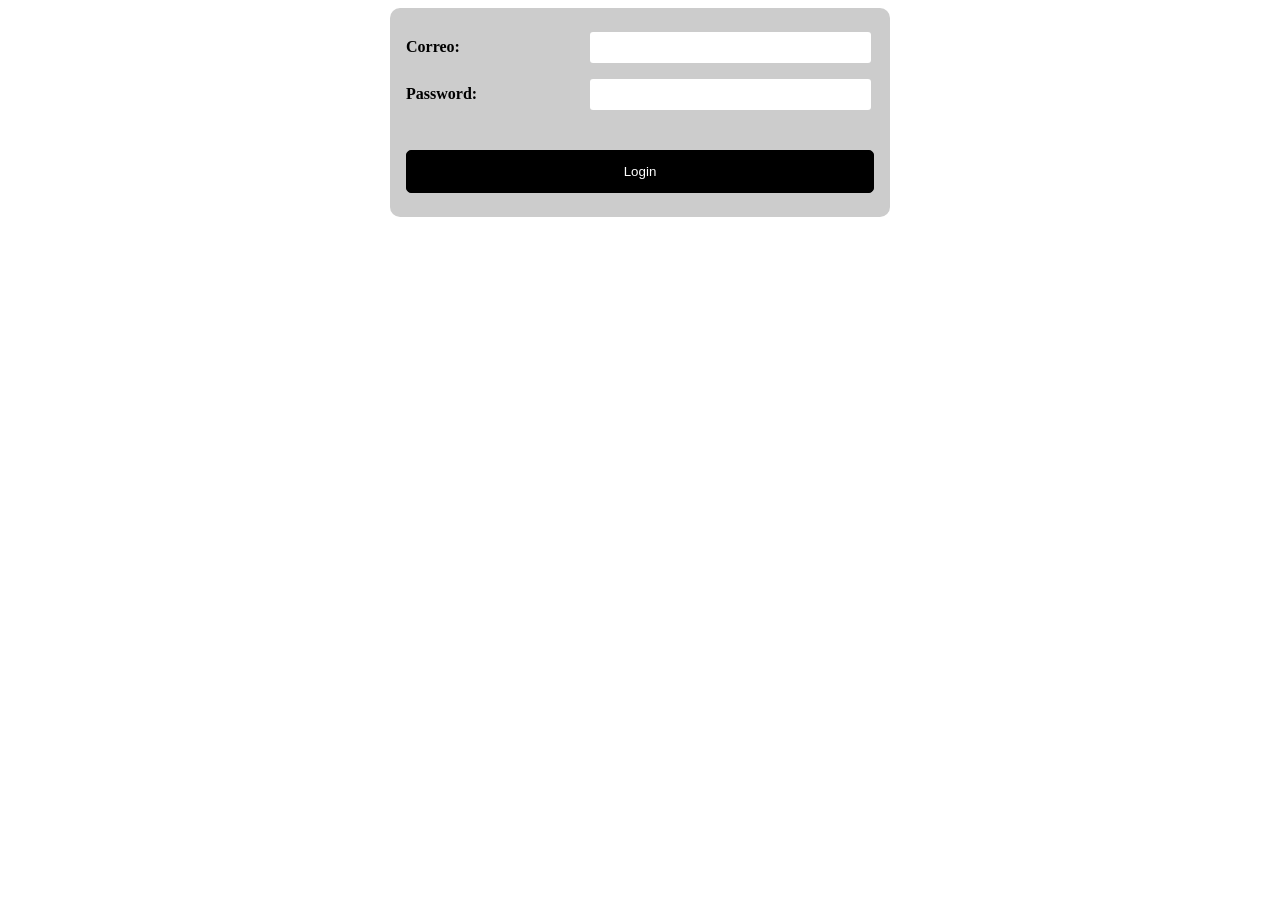
<file: WebContent/index.html>
<!DOCTYPE html>
<html lang="es">
<head>
    <meta charset="UTF-8">
    <meta http-equiv="X-UA-Compatible" content="IE=edge">
    <meta name="viewport" content="width=device-width, initial-scale=1.0">
    <link rel="stylesheet" href="css/estiloform.css">
    <title>Formulario de Login</title>
    <script src="js/valform.js" defer></script>
</head>
<body>
    
    <form action="login" method="post" id="formulario">
        <label for="correo">Correo: </label>
        <input type="email" name="email" id="correo">
        <label for="password">Password: </label>
        <input type="password" name="pass" id="pass">
        <input type="submit" value="Login">
        <span id="err"></span>
    </form>

</body>
</html>
</file>
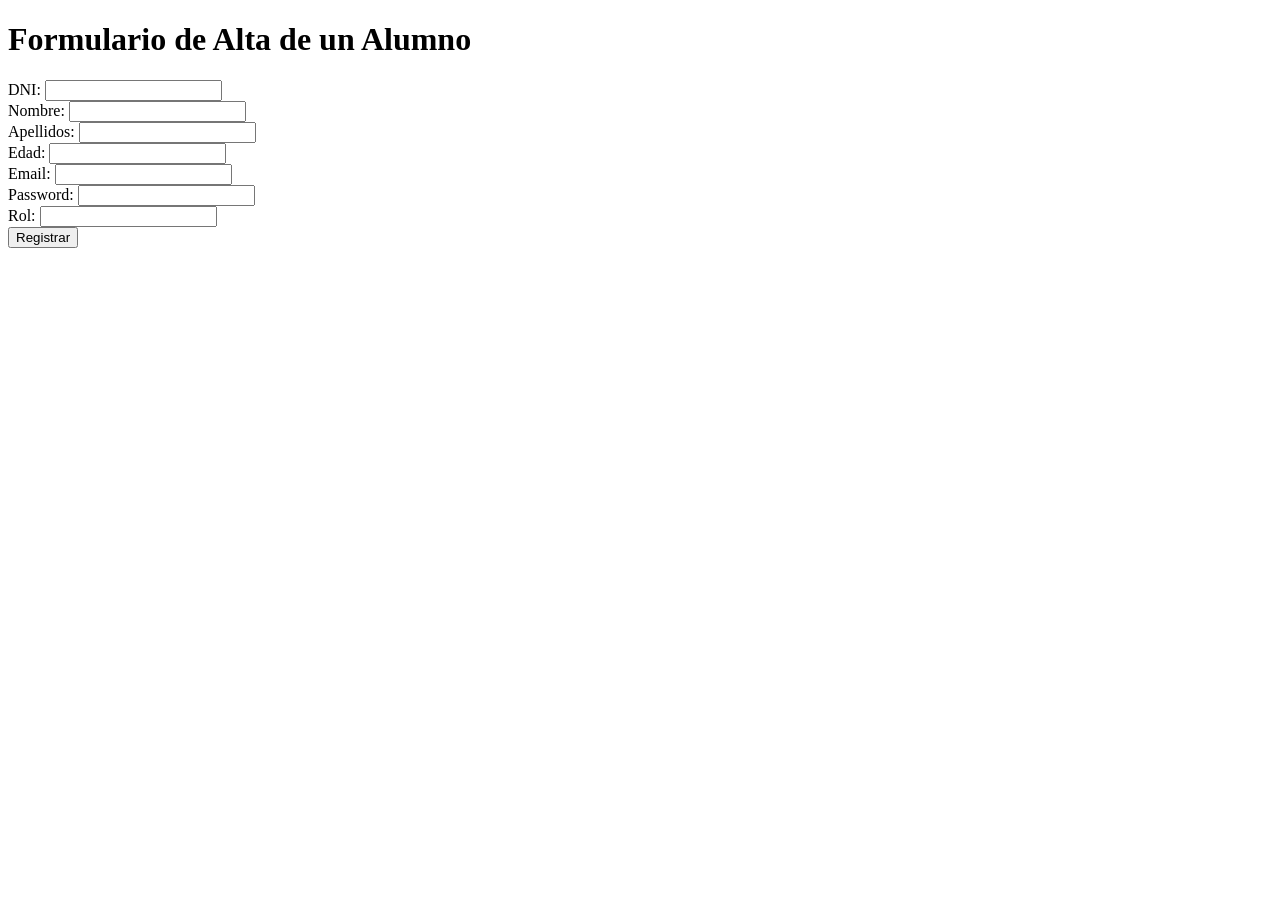
<file: WebContent/alta.html>
<!DOCTYPE html>
<html>
<head>
<meta charset="ISO-8859-1">
<title>Alta de Alumno</title>
</head>
<body>
	<h1>Formulario de Alta de un Alumno</h1>
	
	<form action="alta" method="post">
		<label for="dni">DNI: </label>
		<input type="text" name="dni" required><br>
		<label for="nombre">Nombre: </label>
		<input type="text" name="nombre" required><br>
		<label for="apellidos">Apellidos: </label>
		<input type="text" name="apellidos" required><br>
		<label for="edad">Edad: </label>
		<input type="number" name="edad" required><br>
		<label for="email">Email: </label>
		<input type="email" name="email" required><br>
		<label for="pass">Password: </label>
		<input type="password" name="pass" required><br>
		<label for="rol">Rol: </label>
		<input type="text" name="rol" required><br>
		<input type="submit" value="Registrar">
	</form>
	
</body>
</html>
</file>
<file: WebContent/css/estiloform.css>
* {
    box-sizing: border-box;
}

form {
    width: 500px;
    padding: 16px;
    border-radius: 10px;
    margin: auto;
    background-color: #ccc;
}

form label {
    width: 180px;
    font-weight: bold;
    display: inline-block;
}

form input {
    width: 60%;
    padding: 3px 10px;
    border: none;
    border-radius: 3px;
    margin: 8px 0;
    line-height: 25px;
}

form input[type="submit"]{
    width: 100%;
    padding: 8px 16px;
    margin-top: 32px;
    border: 1px solid #000;
    border-radius: 5px;
    display: block;
    color: #fff;
    background-color: #000;
}

form input:invalid{
    background-color: rgba(255,100,100,0.5);
}

.errores {
    color:red;
    font-family: Verdana, Geneva, Tahoma, sans-serif;
    font-size: 11px;
}
</file>
